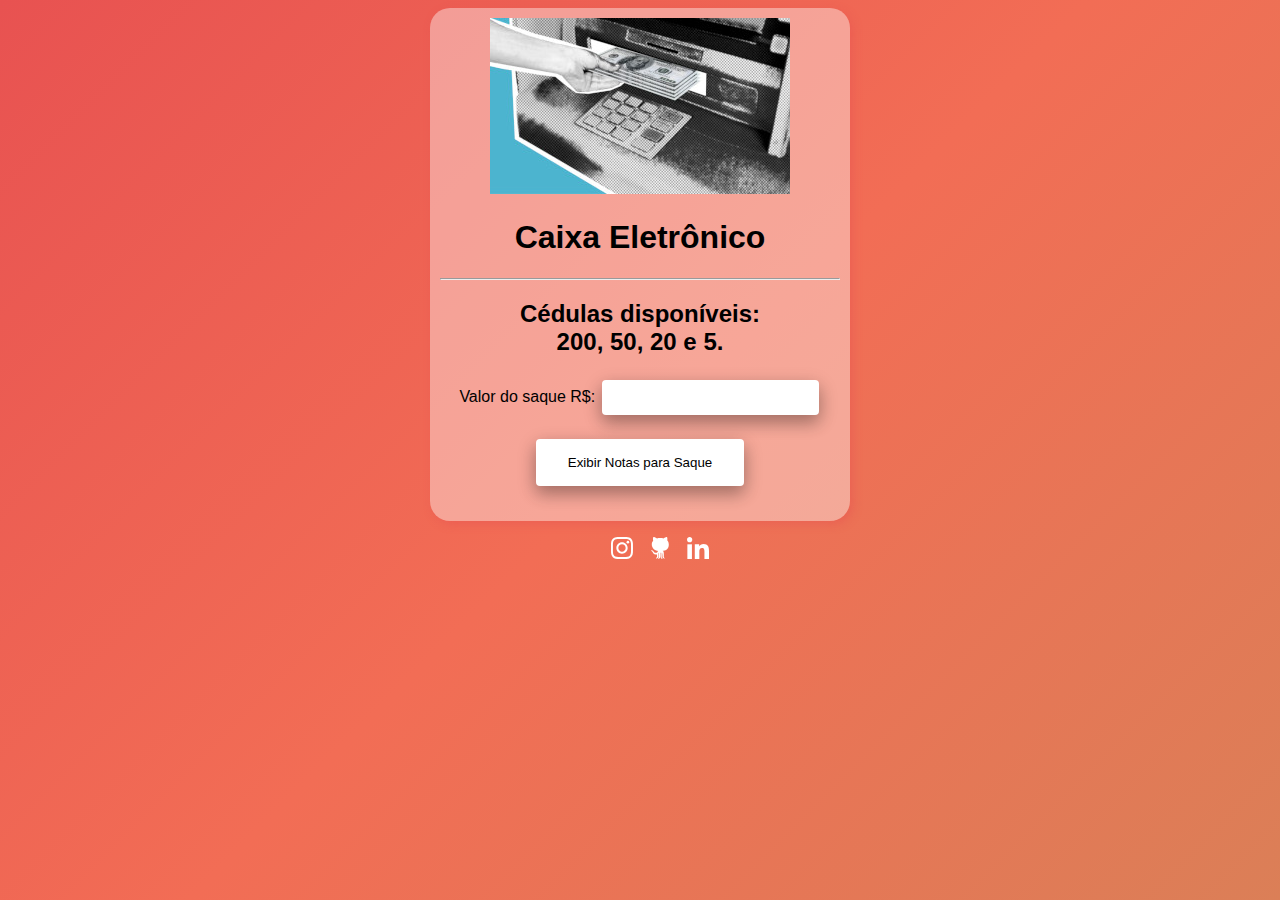
<file: caixa-eletronico/index.html>
<!DOCTYPE html>
<html lang="pt-BR">
<head>
    <meta charset="UTF-8">
    <meta http-equiv="X-UA-Compatible" content="IE=edge">
    <meta name="viewport" content="width=device-width, initial-scale=1.0">
    <link rel="stylesheet" href="style.css">
    <title>Caixa Eletrônico</title>
</head>
<body>
    <main>
      <picture>
        <source media="(max-width: 600px)" srcset="images/image-200.jpg" type="image/jpg">
        <img src="images/image-300.jpg" alt="">
      </picture>
        <h1>Caixa Eletrônico</h1>
        <hr>
        <h2> Cédulas disponíveis:<br> 200, 50, 20 e 5.</h2>
        <p> Valor do saque R$: 
            <input type="text" id="inSaque">
        </p>
        <input type="button" value="Exibir Notas para Saque" id="btExibir">
    
        <h4 id="outDuzentos"> </h3>
        <h4 id="outCinqueta"> </h3>
        <h4 id="outVinte"> </h3>
        <h4 id="outCinco"> </h3>
    </main>
    <script src="base.js"></script>

    <footer>
        <nav class="SocialMedia">
          <ul>
              <li class="SocialMedia_item">
                  <a href="https://www.instagram.com/ancelmocerqueira/" target="_blank">
                    <img src="../views/image/instagram.svg" alt="instagram" />
                  </a>
                </li>
            <li class="SocialMedia_item">
              <a href="https://github.com/antonioancelmo" target="_blank">
                <img src="../views/image/github.svg" alt="github" />
              </a>
            </li>
            <li class="SocialMedia_item">
              <a href="https://www.linkedin.com/in/ancelmocerqueira/" target="_blank">
                <img src="../views/image/linkedin.svg" alt="linkedin" />
              </a>
            </li>
          </ul>
        </nav>
      </footer>

</body>
</html>
</file>
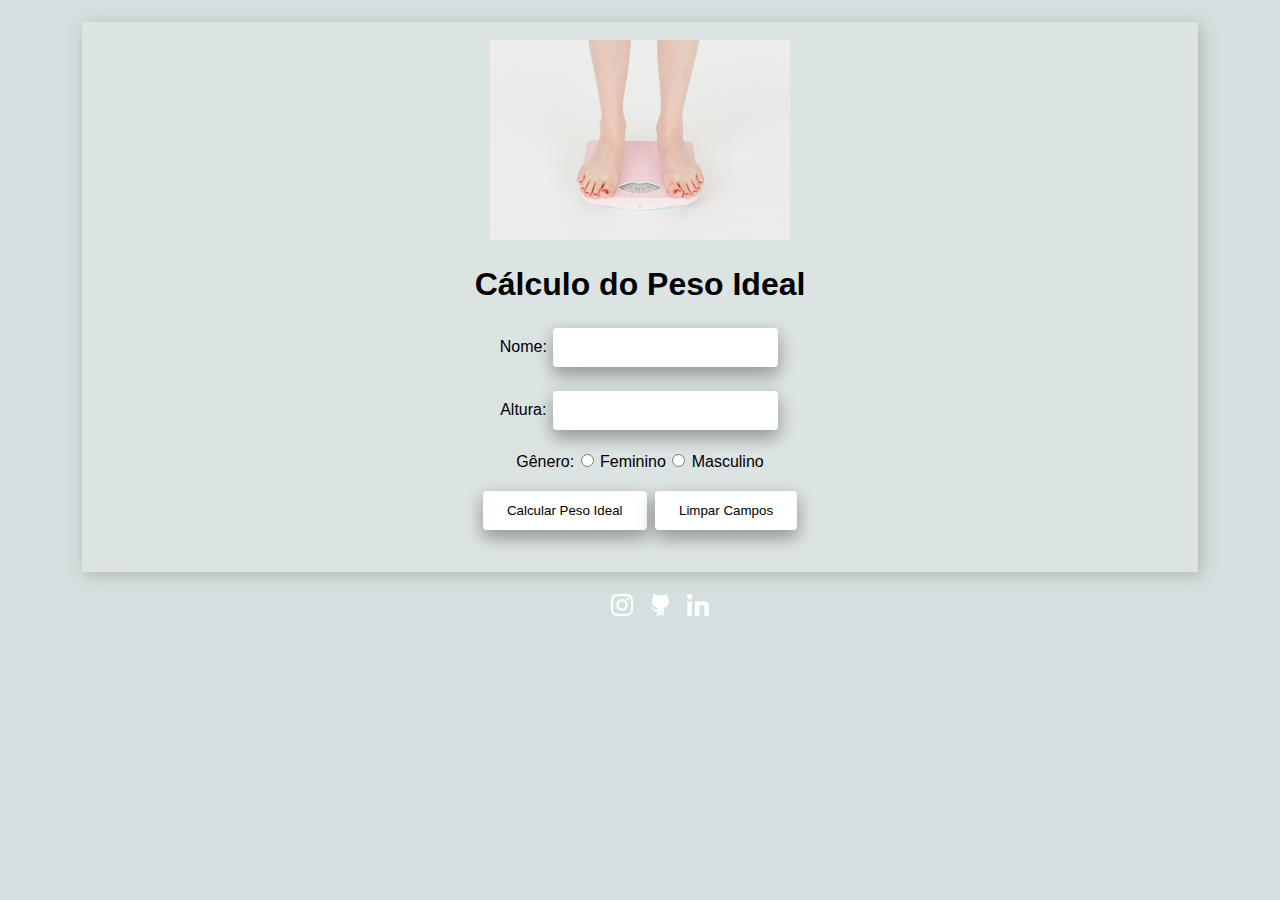
<file: calcular-peso-ideal/index.html>
<!DOCTYPE html>
<html lang="pt-br">
<head>
    <meta charset="UTF-8">
    <meta http-equiv="X-UA-Compatible" content="IE=edge">
    <meta name="viewport" content="width=device-width, initial-scale=1.0">
    <link rel="stylesheet" href="style.css">
    <title>Peso ideal</title>
</head>
<body>
    <main class="row">
        <img src="image.jpg" alt="">

        <h1>Cálculo do Peso Ideal</h1>
    
        <p> Nome: <input type="text" id="inNome"></p>

        <p>Altura: <input type="text" id="inAltura"> </p>

        <p> Gênero:
            <input type="radio" name="sexo" id="rbFeminino"> Feminino
            <input type="radio" name="sexo" id="rbMasculino"> Masculino
        </p>
    
        <p>
            <input type="button" value="Calcular Peso Ideal"  id="btCalcular">
            <input type="button" value="Limpar Campos" id  ="btLimpar">
        </p>
        <h2 id="outResposta"></h2>
    </main>
    <script src= "base.js">  </script>

    <footer>
        <nav class="SocialMedia">
          <ul>
              <li class="SocialMedia_item">
                  <a href="https://www.instagram.com/ancelmocerqueira/" target="_blank">
                    <img src="../views/image/instagram.svg" alt="instagram" />
                  </a>
                </li>
            <li class="SocialMedia_item">
              <a href="https://github.com/antonioancelmo" target="_blank">
                <img src="../views/image/github.svg" alt="github" />
              </a>
            </li>
            <li class="SocialMedia_item">
              <a href="https://www.linkedin.com/in/ancelmocerqueira/" target="_blank">
                <img src="../views/image/linkedin.svg" alt="linkedin" />
              </a>
            </li>
          </ul>
        </nav>
      </footer>
</body>
</html>
</file>
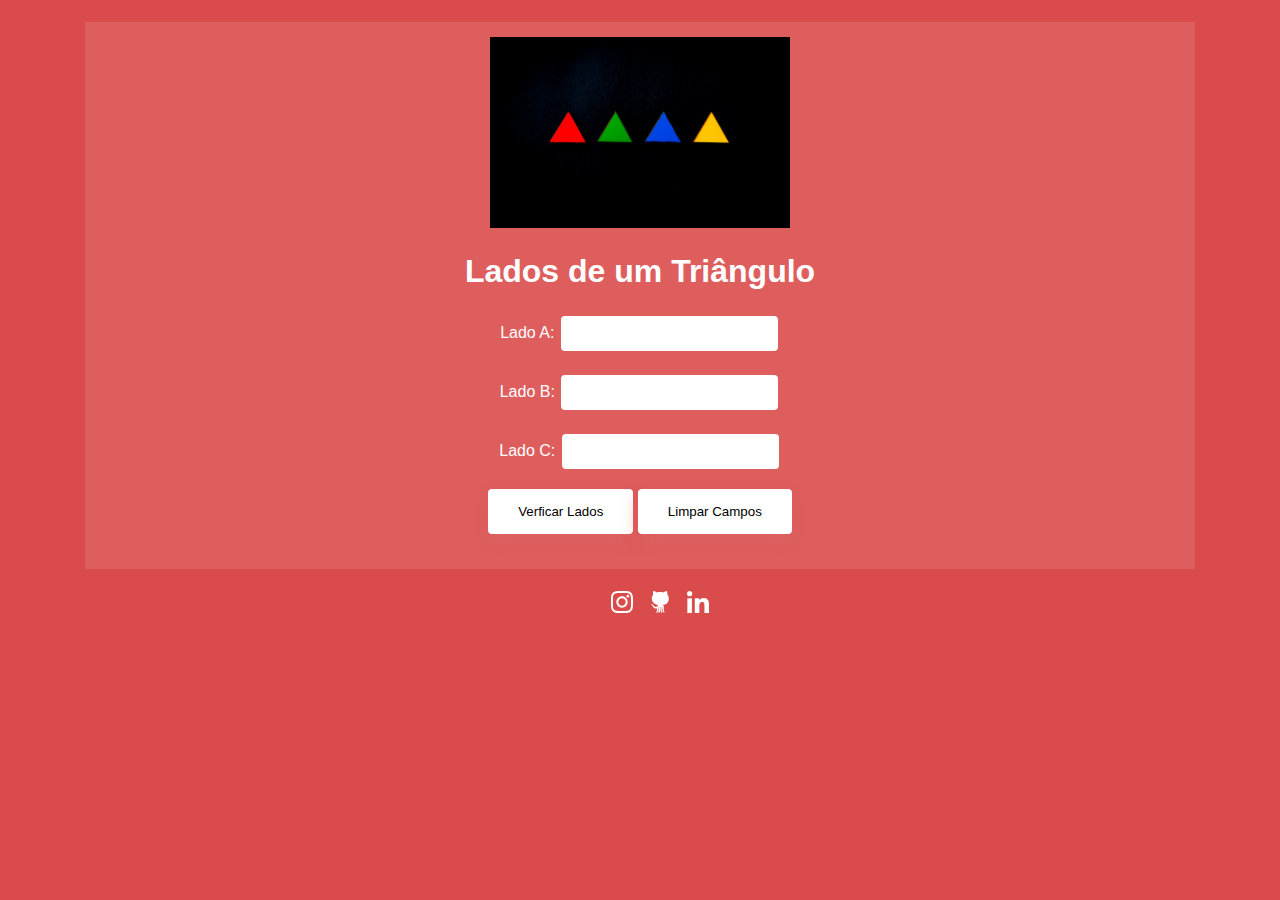
<file: lados-de-um-triangulo/index.html>
<!DOCTYPE html>
<html lang="pt-BR">
<head>
    <meta charset="UTF-8">
    <meta http-equiv="X-UA-Compatible" content="IE=edge">
    <meta name="viewport" content="width=device-width, initial-scale=1.0">
    <link rel="stylesheet" href="style.css">
    <title>Triângulo</title>
</head>
<body>
    <main>
        <img src="image.jpg" alt="">
        <h1>Lados de um Triângulo</h1>
        <p> Lado A: <input type="text" id="inA"></p>
        <p> Lado B: <input type="text" id="inB"></p>
        <p> Lado C: <input type="text" id="inC"></p>
        <p>
            <input type="button" value="Verficar Lados" id="btVerificar">
            <input type="button" value="Limpar Campos" id  ="btLimpar">
        </p>
        <h2 id="outResultado"></h2>
    </main>
    <script src="base.js"></script>
    <footer>
        <nav class="SocialMedia">
          <ul>
              <li class="SocialMedia_item">
                  <a href="https://www.instagram.com/ancelmocerqueira/" target="_blank">
                    <img src="../views/image/instagram.svg" alt="instagram" />
                  </a>
                </li>
            <li class="SocialMedia_item">
              <a href="https://github.com/antonioancelmo" target="_blank">
                <img src="../views/image/github.svg" alt="github" />
              </a>
            </li>
            <li class="SocialMedia_item">
              <a href="https://www.linkedin.com/in/ancelmocerqueira/" target="_blank">
                <img src="../views/image/linkedin.svg" alt="linkedin" />
              </a>
            </li>
          </ul>
        </nav>
      </footer>
</body>
</html>
</file>
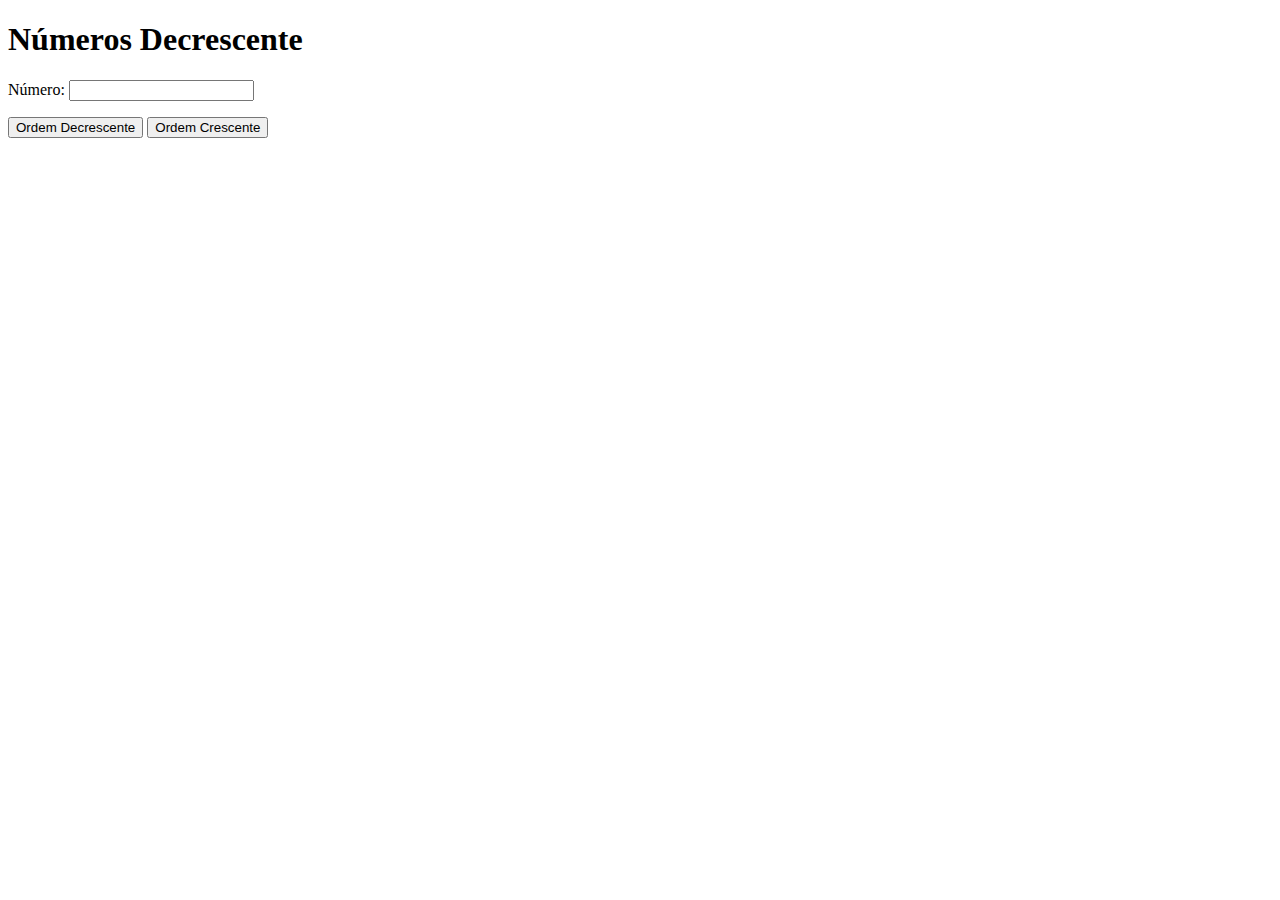
<file: sequencia-de-numeros/index.html>
<!DOCTYPE html>
<html lang="pt-BR">
<head>
    <meta charset="UTF-8">
    <meta http-equiv="X-UA-Compatible" content="IE=edge">
    <meta name="viewport" content="width=device-width, initial-scale=1.0">
    <title>Sequência</title>
</head>
<body>
    <h1>Números Decrescente</h1>

    <p>Número:
        <input type="text" id="inNumero">
    </p>
    <input type="button" value="Ordem Decrescente" id="btDecrescer">
    <input type="button" value="Ordem Crescente" id="btCrescer">

    <h3 id="outResposta"></h3>
    <script src="base.js"></script>
</body>
</html>
</file>
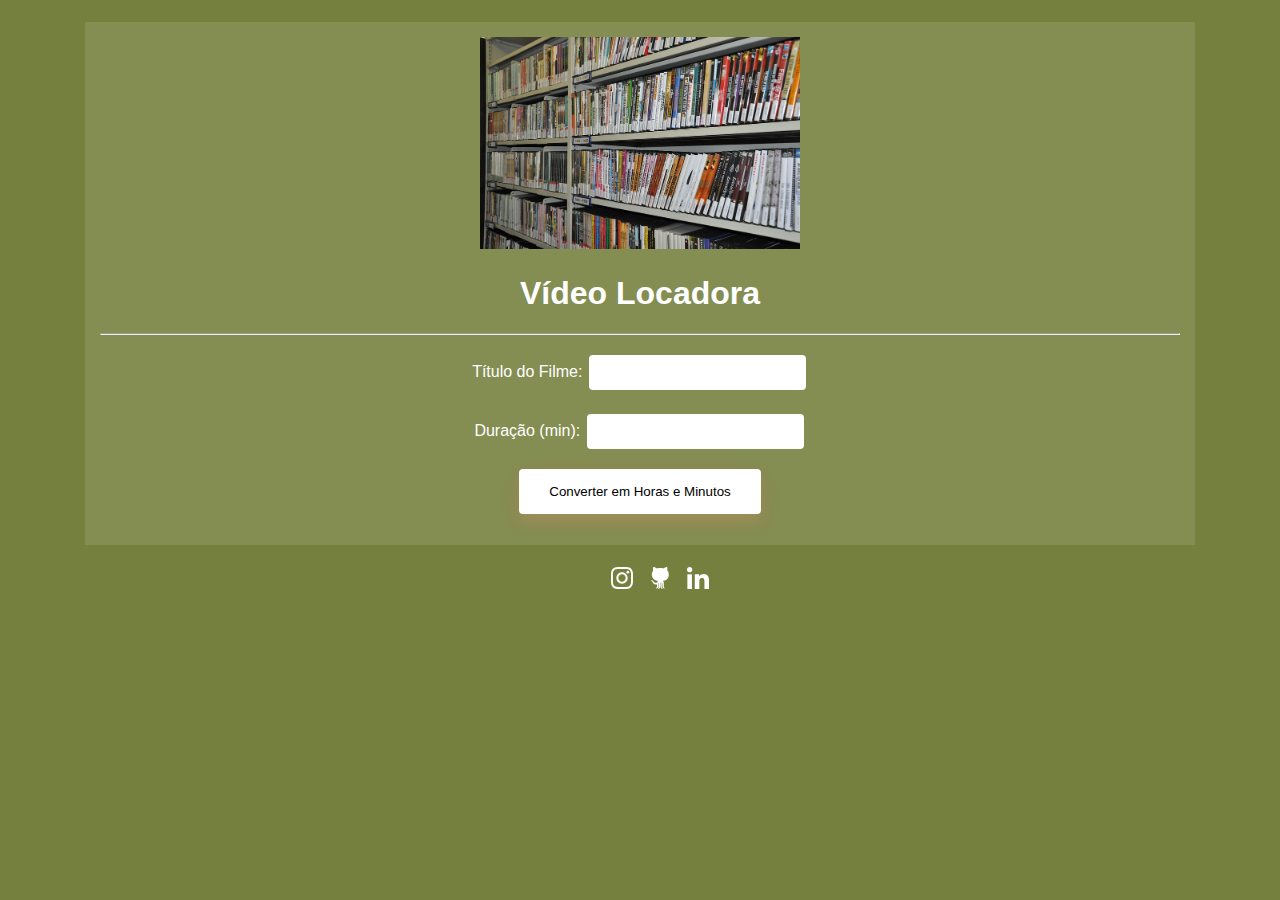
<file: video-locadora/index.html>
<!DOCTYPE html>
<html lang="pt-BR">
<head>
    <meta charset="UTF-8">
    <meta http-equiv="X-UA-Compatible" content="IE=edge">
    <meta name="viewport" content="width=device-width, initial-scale=1.0">
    <link rel="stylesheet" href="style.css">
    <title>Video Locadora</title>
</head>
<body>
    <main>
        <img src="image.jpg" alt="">
        <h1>Vídeo Locadora</h1>
        <hr>
        <p>Título do Filme:
            <input type="text" id="inTitulo">
        </p>
        <p>Duração (min):
            <input type="text" id="inDuracao">
        </p>
         <p>
            <input type="button" value="Converter em Horas e Minutos" id="btConverter">
        </p>
        <p id="outTitulo"></p>
        <p id="outResposta"></p>
    </main>

    <script src="base.js"></script>

    <footer>
        <nav class="SocialMedia">
          <ul>
              <li class="SocialMedia_item">
                  <a href="https://www.instagram.com/ancelmocerqueira/" target="_blank">
                    <img src="../views/image/instagram.svg" alt="instagram" />
                  </a>
                </li>
            <li class="SocialMedia_item">
              <a href="https://github.com/antonioancelmo" target="_blank">
                <img src="../views/image/github.svg" alt="github" />
              </a>
            </li>
            <li class="SocialMedia_item">
              <a href="https://www.linkedin.com/in/ancelmocerqueira/" target="_blank">
                <img src="../views/image/linkedin.svg" alt="linkedin" />
              </a>
            </li>
          </ul>
        </nav>
      </footer>
</body>
</html>
</file>
<file: caixa-eletronico/style.css>
body {
    background-image: linear-gradient(-45deg, #DB7F57, #F26D55, #E85251);
    background-attachment: fixed;
    font-family: Arial, "Helvetica Neue", Helvetica, sans-serif;
    text-align: center;
}
main {
    background-color: rgba(255, 255, 255, 0.397);
    box-shadow: 3px 3px 10px 0px #e8515175;
    width: 400px;
    height: 100%;
    padding: 10px;
    margin: auto;
    border-radius: 20px;
}

img {
    height: auto; 
    width: auto; 
}

input[type=text] {
    border-radius: 4px;
    border: none;
    padding: 10px 20px;
    text-decoration: none;
    margin: 4px 2px;
    box-shadow: 0 8px 16px 0 rgba(0,0,0,0.2), 0 6px 20px 0 rgba(0,0,0,0.19);
}
hr {
    color: white;
}
input[type=button]{
    background-color: white;
    color: black;
    border-radius: 4px;
    border: none;
    padding: 16px 32px;
    text-decoration: none;
    margin: 4px 2px;
    cursor: pointer;
    box-shadow: 0 8px 16px 0 rgba(0,0,0,0.2), 0 6px 20px 0 rgba(0,0,0,0.19);
  }
  .SocialMedia{
    text-align: center;
}
.SocialMedia_item{
    display: inline-block;
    margin: 0 6px;
}
.SocialMedia_item img{
    width: 100%;
    max-width: 22px;
}
</file>
<file: calcular-peso-ideal/style.css>
body {
    background-color: rgba(82, 129, 126, 0.247);
    font-family: Arial, "Helvetica Neue", Helvetica, sans-serif;
    text-align: center;
}
main {
    background-color: rgba(238, 237, 236, 0.308);
    margin: 22px auto;
    width: 1080px;;
    box-shadow: 3px 3px 16px 0px rgb(179, 179, 179);
    padding: 18px;
}
img {
    height: auto; 
    width: auto; 
    max-width: 300px; 
    max-height: 300px;
}
input[type=radio] {
    border-radius: 8px;
    cursor: pointer;
    margin: 4px 2px;
}
input[type=text] {
    border-radius: 4px;
    border: none;
    padding: 12px 24px;
    text-decoration: none;
    margin: 4px 2px;
    box-shadow: 0 8px 16px 0 rgba(0,0,0,0.2), 0 6px 20px 0 rgba(0,0,0,0.19);
}
input[type=button]{
    background-color: white;
    color: black;
    border-radius: 4px;
    border: none;
    padding: 12px 24px;
    text-decoration: none;
    margin: 4px 2px;
    cursor: pointer;
    box-shadow: 0 8px 16px 0 rgba(0,0,0,0.2), 0 6px 20px 0 rgba(0,0,0,0.19);
  }
.SocialMedia{
    text-align: center;
}
.SocialMedia_item{
    display: inline-block;
    margin: 0 6px;
}
.SocialMedia_item img{
    width: 100%;
    max-width: 22px;
}
</file>
<file: lados-de-um-triangulo/style.css>
body {
    background-color: rgb(218, 75, 75);
    font-family: -apple-system, BlinkMacSystemFont, 'Segoe UI', Roboto, Oxygen, Ubuntu, Cantarell, 'Open Sans', 'Helvetica Neue', sans-serif;
    text-align: center;
}
h1, h2, p {
    color: white;
}
main {
    background-color: rgba(255, 253, 253, 0.11);
    margin: 22px auto;
    width: 1080px;;

    padding: 15px;
}
img {
    height: auto; 
    width: auto; 
    max-width: 300px; 
    max-height: 300px;
}
input[type=text] {
    border-radius: 4px;
    border: none;
    padding: 10px 20px;
    text-decoration: none;
    margin: 4px 2px;
}
input[type=button]{
    background-color: white;
    border-radius: 4px;
    border: none;
    padding: 15px 30px;
    cursor: pointer;
    box-shadow: 0 8px 16px 0 rgba(236, 165, 165, 0.2), 0 6px 20px 0 rgba(201, 10, 10, 0.19);
}
.SocialMedia{
    text-align: center;
}
.SocialMedia_item{
    display: inline-block;
    margin: 0 6px;
}
.SocialMedia_item img{
    width: 100%;
    max-width: 22px;
}
@media screen and (min-width: 768px) {
    main .row {
        display: flex;
        flex-flow: row wrap;
    }
}
</file>
<file: video-locadora/style.css>
body {
    background-color: rgb(117, 128, 62);
    font-family: -apple-system, BlinkMacSystemFont, 'Segoe UI', Roboto, Oxygen, Ubuntu, Cantarell, 'Open Sans', 'Helvetica Neue', sans-serif;
    text-align: center;
}
h1, h2, p {
    color: white;
}
main {
    background-color: rgba(255, 253, 253, 0.11);
    margin: 22px auto;
    width: 1080px;;

    padding: 15px;
}
img {
    height: auto; 
    width: auto; 
    max-width: 320px; 
    max-height: 300px;
}
input[type=text] {
    border-radius: 4px;
    border: none;
    padding: 10px 20px;
    text-decoration: none;
    margin: 4px 2px;
}
input[type=button]{
    background-color: white;
    border-radius: 4px;
    border: none;
    padding: 15px 30px;
    cursor: pointer;
    box-shadow: 0 8px 16px 0 rgba(236, 226, 165, 0.2), 0 6px 20px 0 rgba(201, 10, 10, 0.19);
}
.SocialMedia{
    text-align: center;
}
.SocialMedia_item{
    display: inline-block;
    margin: 0 6px;
}
.SocialMedia_item img{
    width: 100%;
    max-width: 22px;
}
@media screen and (min-width: 768px) {
    main .row {
        display: flex;
        flex-flow: row wrap;
    }
}
</file>
